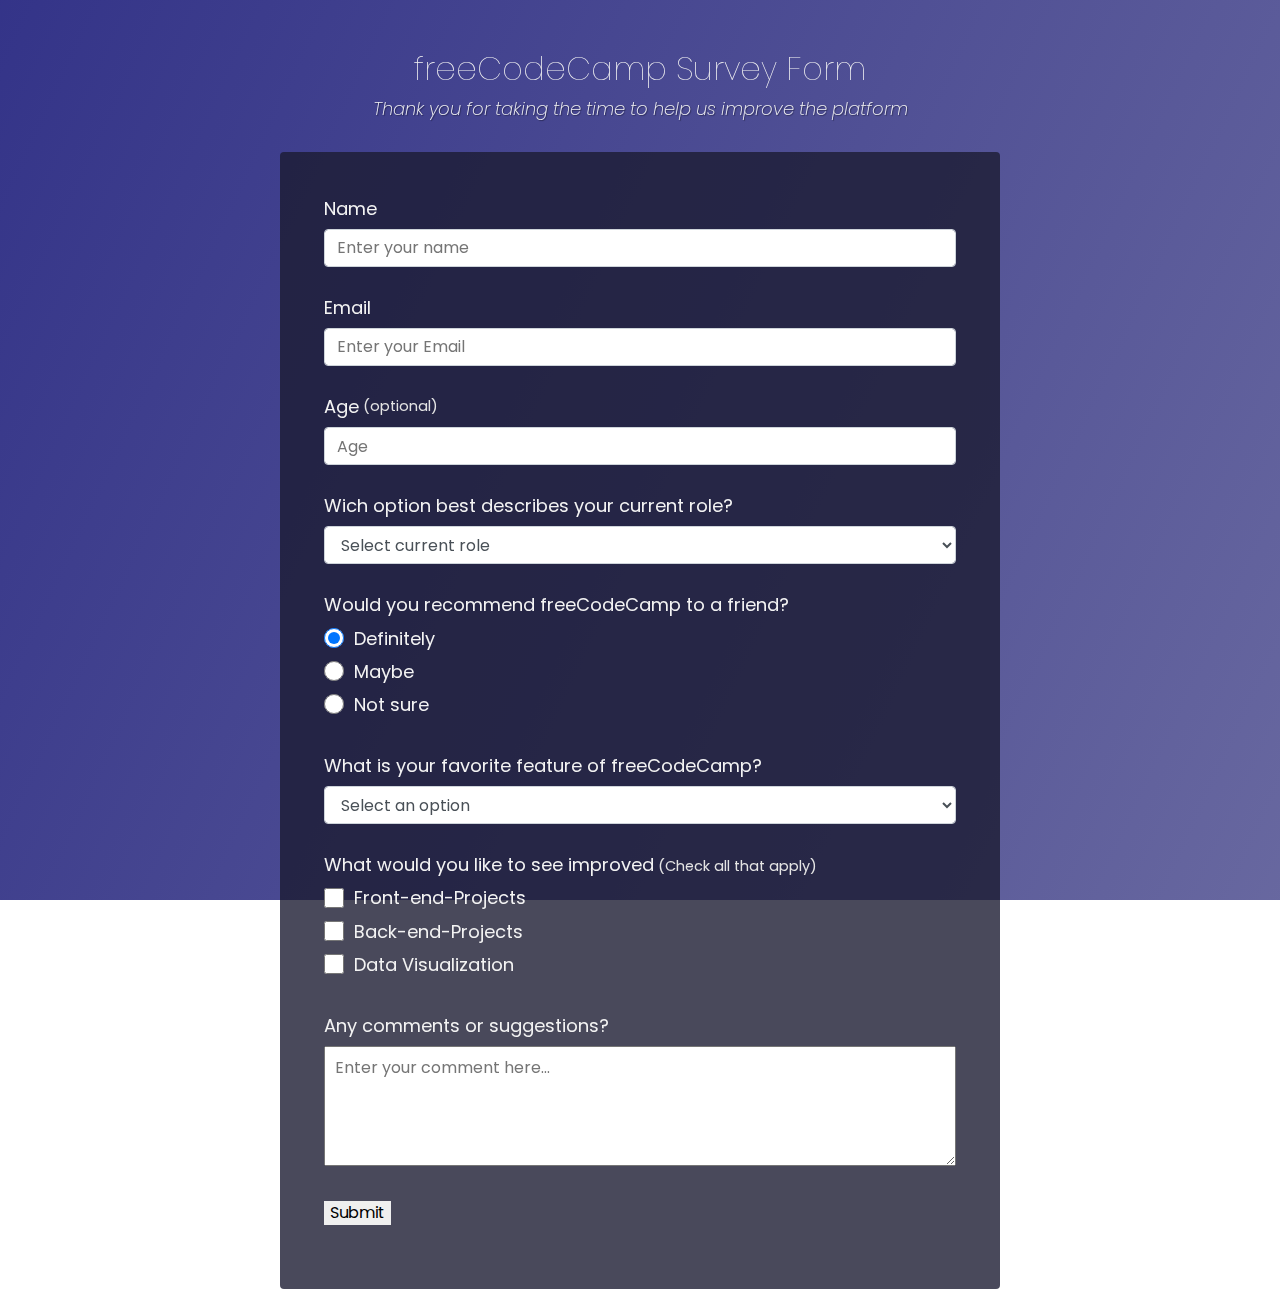
<file: Survey Form/index.html>
<!DOCTYPE html>
<html lang="en">
<head>
    <meta charset="UTF-8">
    <meta http-equiv="X-UA-Compatible" content="IE=edge">
    <meta name="viewport" content="width=device-width, initial-scale=1.0">
    <title>Deneme</title>
    <link rel="stylesheet" href="style.css">
</head>
<body>
    <div class="container">
        <header class="header">
            <h1 id="title" class="text-center">freeCodeCamp Survey Form</h1>
            <p id="description" class="description text-center">Thank you for taking the time to help us improve the platform</p>
        </header>
        <form id="survey-form">
            <div class="form-group">
                <label id="name-label" for="name">Name</label>
                <input 
                type="text"
                name="name"
                id="name"
                class="form-control"
                placeholder="Enter your name"
                required
                />
            </div>
            <div class="form-group">
                <label id="email-label" for="email">Email</label>
                <input 
                type="email" 
                name="email" 
                id="email"
                class="form-control"
                placeholder="Enter your Email"
                required
                />
            </div>
            <div class="form-group">
                <label id="number-label" for="number">Age<span class="clue">(optional)</span></label>
                <input 
                type="number" 
                name="number" 
                id="number"
                class="form-control"
                placeholder="Age"
                min="10"
                max="99"
                />
            </div>
            <div class="form-group">
                <p>Wich option best describes your current role?</p>
                <select name="role" id="dropdown" class="form-control" 
                required>
                    <option disabled selected value>Select current role</option>
                    <option value="student">Student</option>
                    <option value="job">Full Time Job</option>
                    <option value="learner">Full Time Learner</option>
                </select>
            </div>
            <div class="form-group">
                <p>Would you recommend freeCodeCamp to a friend?</p>
                <label>
                    <input 
                    type="radio" 
                    name="user-recommend" 
                    value="definitely"
                    class="input-radio"
                    checked
                    />
                    Definitely
                </label>
                <label>
                    <input 
                    type="radio" 
                    name="user-recommend" 
                    value="Maybe"
                    class="input-radio"
                    />
                    Maybe
                </label>
                <label>
                    <input 
                    type="radio" 
                    name="user-recommend" 
                    value="not-sure"
                    class="input-radio"
                    />
                    Not sure
                </label>
            </div>
            <div class="form-group">
                <p>What is your favorite feature of freeCodeCamp?</p>
                <select name="mostLİke" id="most-like" class="form-control">
                <option disabled selected value>Select an option</option>
                <option value="challanges">Challanges</option>
                <option value="projects">Projects</option>
                </select>
            </div>
            <div class="form-group">
                <p>What would you like to see improved<span class="clue">(Check all that apply)</span></p>
                <label>
                    <input 
                    type="checkbox"
                    name="prefer"
                    value="front-end-projects"
                    class="input-checkbox">
                    Front-end-Projects
                </label>
                <label>
                    <input 
                    type="checkbox"
                    name="prefer"
                    value="back-end-projects"
                    class="input-checkbox">
                    Back-end-Projects
                </label>
                <label>
                    <input 
                    type="checkbox"
                    name="prefer"
                    value="data-visualization"
                    class="input-checkbox">
                    Data Visualization
                </label>
            </div>
            <div class="form-group">
                <p>Any comments or suggestions?</p>
                <textarea 
                name="comment" 
                id="comments"
                class="input-textarea"
                placeholder="Enter your comment here..."></textarea>
            </div>
            <div class="form-group">
                <button type="submit" id="submit" class="submit-button">
                    Submit
                </button>
            </div>
        </form>
    </div>
</body>
</html>
</file>
<file: Survey Form/style.css>
@import url('https://fonts.googleapis.com/css?family=Poppins:200i,400&display=swap');

:root {
  --color-white: #f3f3f3;
  --color-darkblue: #1b1b32;
  --color-darkblue-alpha: rgba(27, 27, 50, 0.8);
  --color-green: #37af65;
}

*,
*::before,
*::after {
  box-sizing: border-box;
}

body {
  font-family: 'Poppins', sans-serif;
  font-size: 1rem;
  font-weight: 400;
  line-height: 1.4;
  color: var(--color-white);
  margin: 0;
}

/* mobile friendly alternative to using background-attachment: fixed */
body::before {
  content: '';
  position: fixed;
  top: 0;
  left: 0;
  height: 100%;
  width: 100%;
  z-index: -1;
  background: var(--color-darkblue);
  background-image: linear-gradient(
      115deg,
      rgba(58, 58, 158, 0.8),
      rgba(136, 136, 206, 0.7)
    ),
    url(https://cdn.freecodecamp.org/testable-projects-fcc/images/survey-form-background.jpeg);
  background-size: cover;
  background-repeat: no-repeat;
  background-position: center;
}
h1{
    font-weight: 40;
    line-height: 1.2;
}
p {
    font-size: 1.125rem;
}
h1,
p {
  margin-top: 0;
  margin-bottom: 0.5rem;
}
label {
    display: flex;
    align-items: center;
    font-size: 1.125rem;
    margin-bottom: 0.5rem; 
}
input,
button,
select,
textarea {
  margin: 0;
  font-family: inherit;
  font-size: inherit;
  line-height: inherit;
}
button {
    border: none;
}
.container {
    width: 100%;
    margin: 3.125rem auto 0 auto;
}
@media (min-width: 576px) {
    .container {
      max-width: 540px;
    }
  }
  
  @media (min-width: 768px) {
    .container {
      max-width: 720px;
    }
}
.header {
    padding: 0 0.625rem;
    margin-bottom: 1.875rem;
}
.description {
    font-style: italic;
    font-weight: 200;
    text-shadow: 1px 1px 1px rgba(0, 0, 0, 0.4);
}
.clue {
    margin-left: 0.25rem;
    font-size: 0.9rem;
    color: #e4e4e4;
}
.text-center {
    text-align: center;
}
form {
    background: var(--color-darkblue-alpha);
    padding: 2.5rem 0.625rem;
    border-radius: 0.25rem;
}
@media (min-width: 480px) {
    form {
      padding: 2.5rem;
    }
}
.form-group {
    margin: 0 auto 1.25rem auto;
    padding: 0.25rem;
}
.form-control {
    display: block;
    width: 100%;
    height: 2.375rem;
    padding: 0.375rem 0.75rem;
    color: #495057;
    background-color: #fff;
  background-clip: padding-box;
  border: 1px solid #ced4da;
  border-radius: 0.25rem;
  transition: border-color 0.15s ease-in-out, box-shadow 0.15s ease-in-out;
}
.form-control:focus {
    border-color: #80bdff;
    outline: 0;
    box-shadow: 0 0 0 0.2rem rgba(0, 123, 255, 0.25);
  }
  .input-radio,
  .input-checkbox {
    display: inline-block;
    margin-right: 0.625rem;
    min-height: 1.25rem;
    min-width: 1.25rem;
  }
  .input-textarea {
    min-height: 120px;
    width: 100%;
    padding: 0.625rem;
    resize: vertical;
  }
  .input-textarea {
    min-height: 120px;
    width: 100%;
    padding: 0.625rem;
    resize: vertical;
  }
</file>
